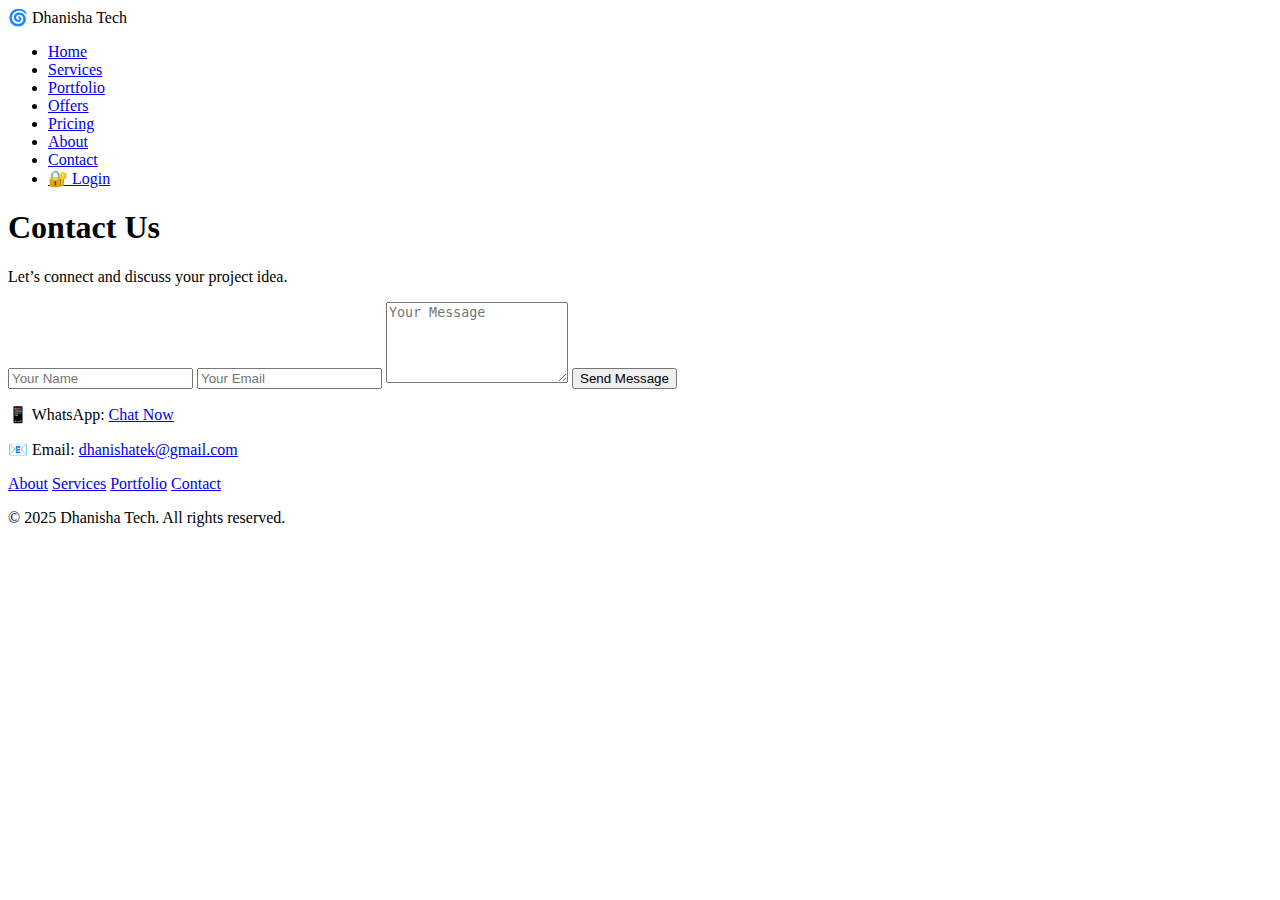
<file: contact.html>
<!DOCTYPE html>
<html lang="en">
<head>
  <meta charset="UTF-8" />
  <title>Contact Us – Dhanisha Tech</title>
  <link rel="stylesheet" href="css/style.css" />
  <meta name="viewport" content="width=device-width, initial-scale=1.0" />
</head>
<body>

  <!-- ✅ Navbar -->
  <nav class="navbar">
    <div class="logo">🌀 Dhanisha Tech</div>
    <ul class="nav-links">
      <li><a href="index.html">Home</a></li>
      <li><a href="services.html">Services</a></li>
      <li><a href="portfolio.html">Portfolio</a></li>
      <li><a href="offers.html">Offers</a></li>
      <li><a href="pricing.html">Pricing</a></li>
      <li><a href="about.html">About</a></li>
      <li><a href="contact.html" class="active">Contact</a></li>
      <li><a href="login.html" class="login-btn">🔐 Login</a></li>
    </ul>
  </nav>

  <!-- ✅ Page Banner -->
  <section class="hero page-banner">
    <h1>Contact Us</h1>
    <p>Let’s connect and discuss your project idea.</p>
  </section>

  <!-- ✅ Contact Form -->
  <section class="contact-section">
    <form class="contact-form">
      <input type="text" placeholder="Your Name" required />
      <input type="email" placeholder="Your Email" required />
      <textarea placeholder="Your Message" rows="5" required></textarea>
      <button type="submit">Send Message</button>
    </form>

    <div class="contact-details">
      <p>📱 WhatsApp: <a href="https://wa.me/919423131760" target="_blank">Chat Now</a></p>
      <p>📧 Email: <a href="mailto:dhanishatek@gmail.com">dhanishatek@gmail.com</a></p>
    </div>
  </section>

  <!-- ✅ Footer -->
  <footer>
    <div class="footer-links">
      <a href="about.html">About</a>
      <a href="services.html">Services</a>
      <a href="portfolio.html">Portfolio</a>
      <a href="contact.html">Contact</a>
    </div>
    <p>&copy; 2025 Dhanisha Tech. All rights reserved.</p>
  </footer>

</body>
</html>
</file>
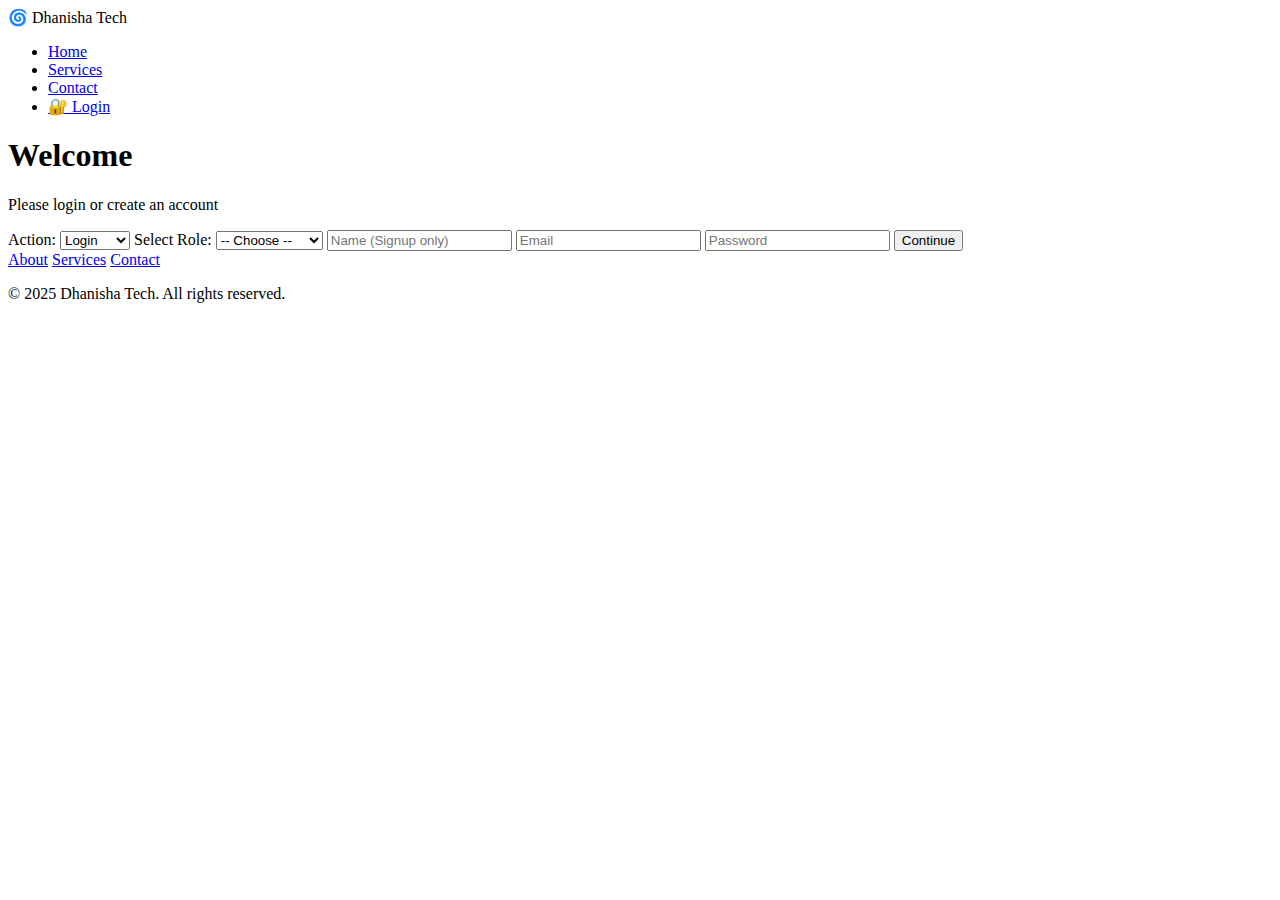
<file: login.html>
<!DOCTYPE html>
<html lang="en">
<head>
  <meta charset="UTF-8" />
  <title>Login / Sign Up – Dhanisha Tech</title>
  <link rel="stylesheet" href="css/style.css" />
  <meta name="viewport" content="width=device-width, initial-scale=1.0" />
</head>
<body>

  <!-- ✅ Navbar -->
  <nav class="navbar">
    <div class="logo">🌀 Dhanisha Tech</div>
    <ul class="nav-links">
      <li><a href="index.html">Home</a></li>
      <li><a href="services.html">Services</a></li>
      <li><a href="contact.html">Contact</a></li>
      <li><a href="login.html" class="active login-btn">🔐 Login</a></li>
    </ul>
  </nav>

  <!-- ✅ Page Banner -->
  <div class="page-banner">
    <h1>Welcome</h1>
    <p>Please login or create an account</p>
  </div>

  <!-- ✅ Login / Signup Form -->
  <section class="login-section">
    <form class="login-form" id="authForm">
      <label for="authType">Action:</label>
      <select id="authType" required>
        <option value="login">Login</option>
        <option value="signup">Sign Up</option>
      </select>

      <label for="role">Select Role:</label>
      <select id="role" required>
        <option value="">-- Choose --</option>
        <option value="Client">👨‍💼 Client</option>
        <option value="Freelancer">👨‍💻 Freelancer</option>
        <option value="Admin">🧑‍💼 Admin</option>
      </select>

      <input type="text" id="name" placeholder="Name (Signup only)" />
      <input type="email" id="email" placeholder="Email" required />
      <input type="password" id="password" placeholder="Password" required />

      <button type="submit">Continue</button>
    </form>
  </section>

  <!-- ✅ Footer -->
  <footer>
    <div class="footer-links">
      <a href="about.html">About</a>
      <a href="services.html">Services</a>
      <a href="contact.html">Contact</a>
    </div>
    <p>&copy; 2025 Dhanisha Tech. All rights reserved.</p>
  </footer>

  <!-- ✅ Script -->
  <script src="js/login.js"></script>

</body>
</html>
</file>
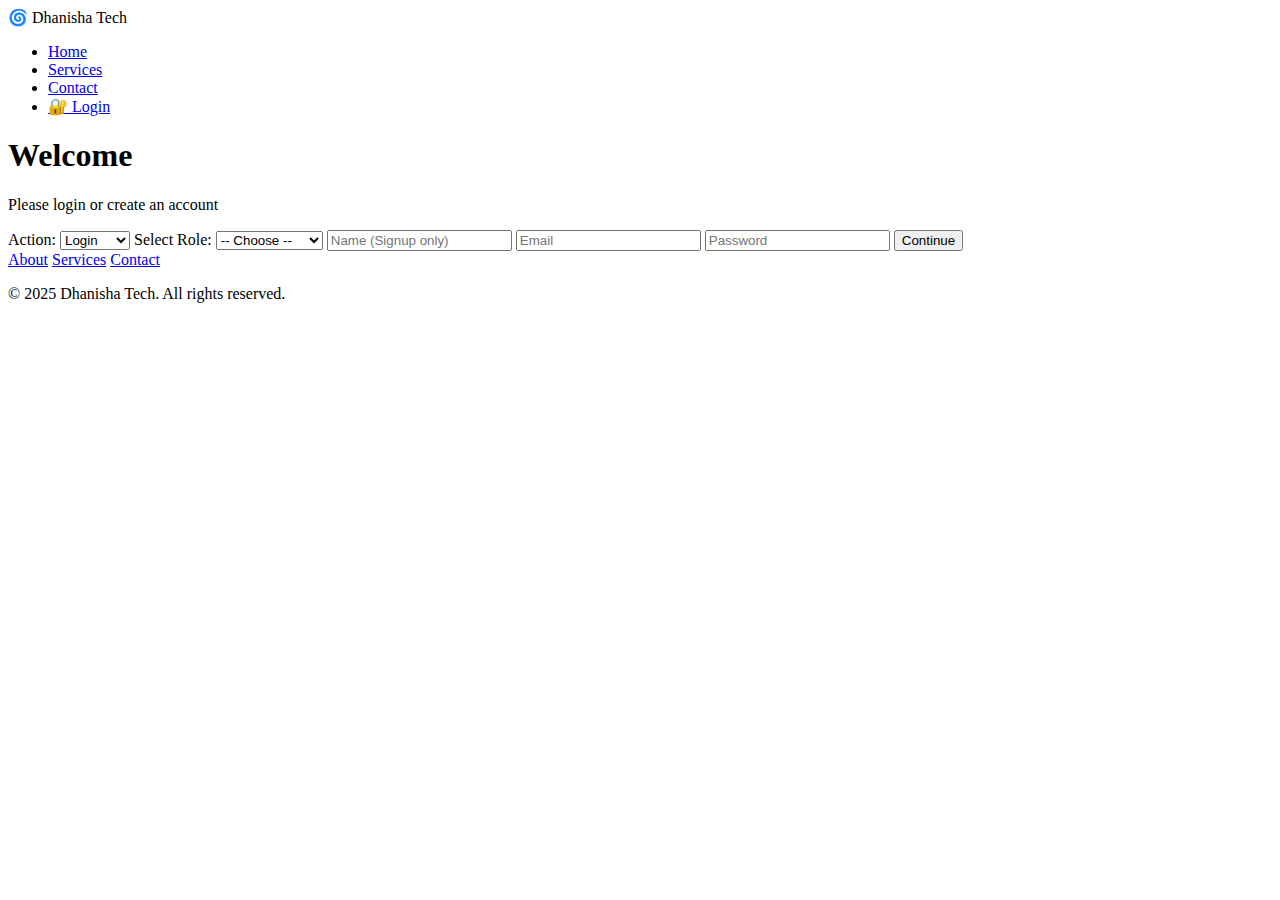
<file: orders.html>
<!DOCTYPE html>
<html lang="en">
<head>
  <meta charset="UTF-8" />
  <title>📦 My Orders – Dhanisha Tech</title>
  <link rel="stylesheet" href="css/style.css" />
  <meta name="viewport" content="width=device-width, initial-scale=1.0" />

  <!-- 🔐 Role-based protection -->
  <script src="js/auth-check.js"></script>
  <script>requireRole("Client");</script>
</head>
<body>

  <!-- ✅ Navbar -->
  <nav class="navbar">
    <div class="logo">🌀 Dhanisha Tech</div>
    <ul class="nav-links">
      <li><a href="index.html">Home</a></li>
      <li><a href="services.html">Services</a></li>
      <li><a href="contact.html">Contact</a></li>
      <li><a href="profile.html">Profile</a></li>
      <li><a href="#" class="login-btn" onclick="logout()">🚪 Logout</a></li>
    </ul>
  </nav>

  <!-- ✅ Page Banner -->
  <div class="page-banner">
    <h1>📦 My Orders</h1>
    <p>Track your current and past orders here.</p>
  </div>

  <!-- ✅ Orders List -->
  <section class="login-section">
    <div class="why-card">
      <strong>Order ID:</strong> #ORD-101<br>
      <strong>Project:</strong> Personal Portfolio Website<br>
      <strong>Status:</strong> Delivered
    </div>

    <div class="why-card">
      <strong>Order ID:</strong> #ORD-102<br>
      <strong>Project:</strong> Android Budget App (CashCompass)<br>
      <strong>Status:</strong> In Progress
    </div>

    <div class="why-card">
      <strong>Order ID:</strong> #ORD-103<br>
      <strong>Project:</strong> CRM Software (Web + Desktop)<br>
      <strong>Status:</strong> Under Review
    </div>
  </section>

  <!-- ✅ Footer -->
  <footer>
    <div class="footer-links">
      <a href="about.html">About</a>
      <a href="services.html">Services</a>
      <a href="contact.html">Contact</a>
    </div>
    <p>&copy; 2025 Dhanisha Tech. All rights reserved.</p>
  </footer>

  <!-- ✅ Logout Script -->
  <script>
    function logout() {
      localStorage.removeItem("loggedInUser");
      window.location.href = "login.html";
    }
  </script>

</body>
</html>
</file>
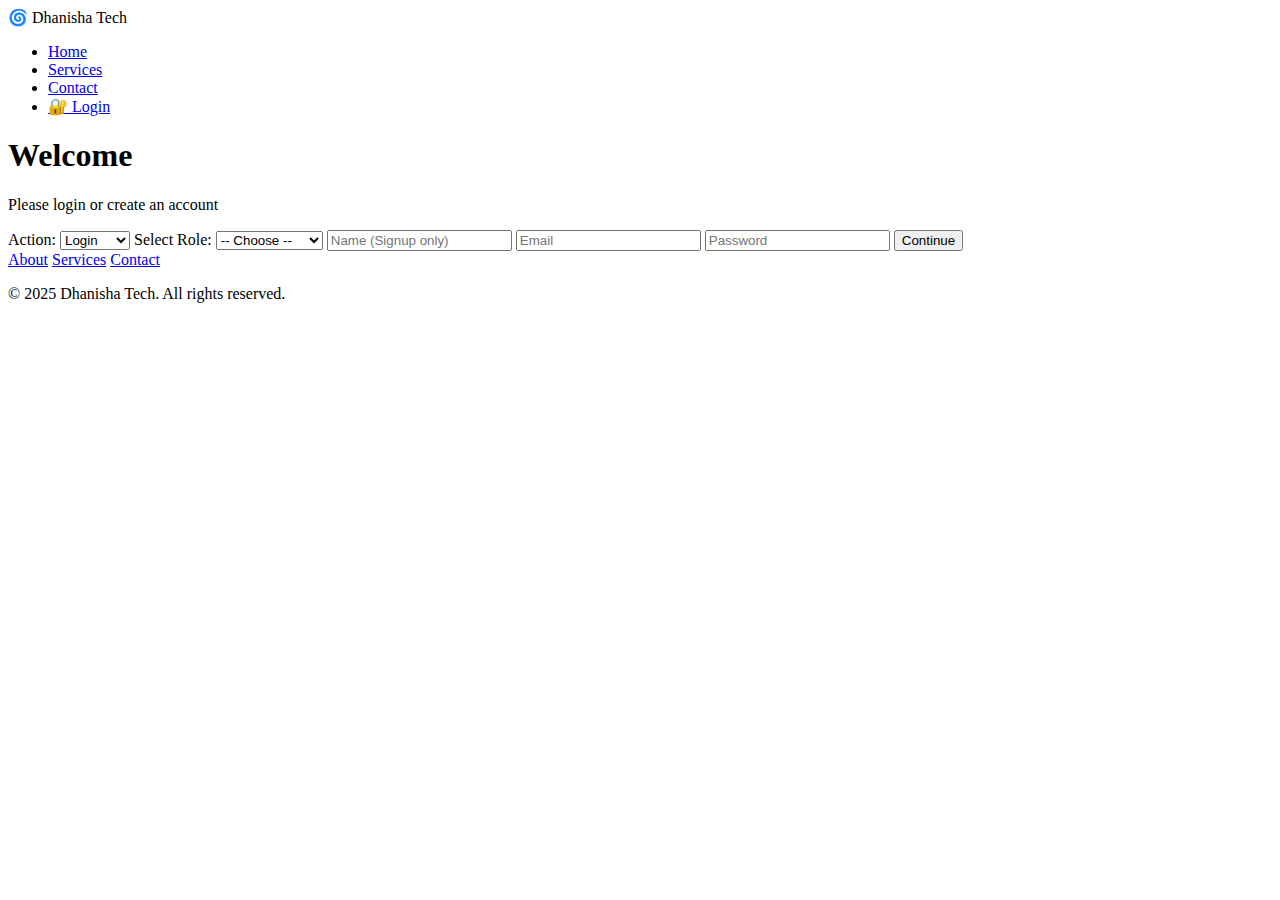
<file: profile.html>
<!DOCTYPE html>
<html lang="en">
<head>
  <meta charset="UTF-8" />
  <title>User Profile – Dhanisha Tech</title>
  <link rel="stylesheet" href="css/style.css" />
  <meta name="viewport" content="width=device-width, initial-scale=1.0" />
</head>
<body>
  <nav class="navbar">
    <div class="logo">🌀 Dhanisha Tech</div>
    <ul class="nav-links">
      <li><a href="index.html">Home</a></li>
      <li><a href="services.html">Services</a></li>
      <li><a href="contact.html">Contact</a></li>
      <li><a href="#" class="login-btn" onclick="logout()">🚪 Logout</a></li>
    </ul>
  </nav>

  <div class="page-banner">
    <h1>👤 Profile</h1>
    <p>Welcome to your dashboard</p>
  </div>

  <section class="login-section">
    <div id="profileContent">
      <!-- Profile data will be injected here -->
    </div>
  </section>

  <footer>
    <div class="footer-links">
      <a href="about.html">About</a>
      <a href="services.html">Services</a>
      <a href="contact.html">Contact</a>
    </div>
    <p>&copy; 2025 Dhanisha Tech. All rights reserved.</p>
  </footer>

  <script>
    const user = JSON.parse(localStorage.getItem("loggedInUser"));

    if (!user) {
      alert("Please login first.");
      window.location.href = "login.html";
    } else {
      document.getElementById("profileContent").innerHTML = `
        <p><strong>Name:</strong> ${user.name}</p>
        <p><strong>Email:</strong> ${user.email}</p>
        <p><strong>Role:</strong> ${user.role}</p>
      `;
    }

    function logout() {
      localStorage.removeItem("loggedInUser");
      window.location.href = "login.html";
    }
  </script>
</body>
</html>
</file>
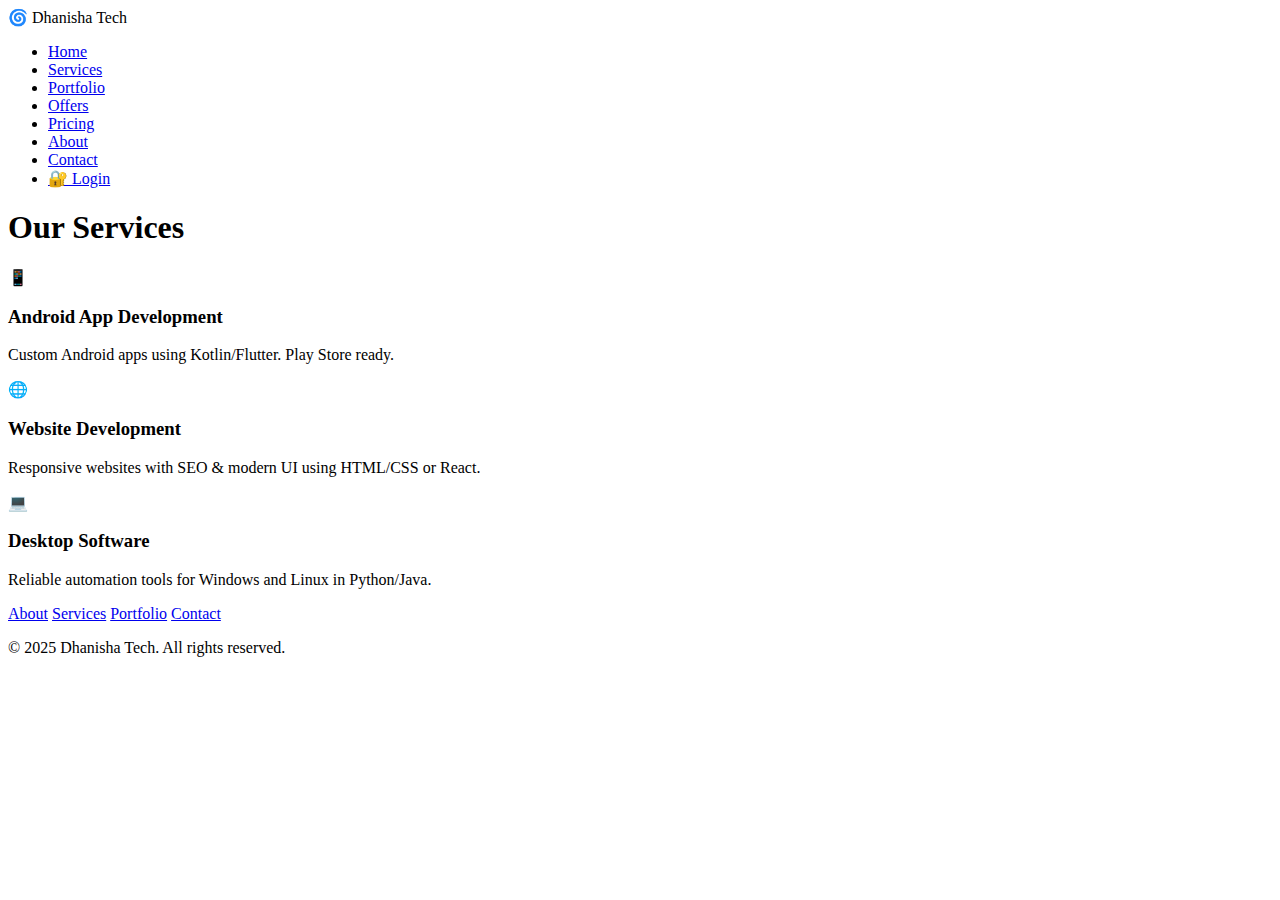
<file: services.html>
<!DOCTYPE html>
<html lang="en">
<head>
  <meta charset="UTF-8" />
  <title>Dhanisha Tech – Services</title>
  <link rel="stylesheet" href="css/style.css" />
  <meta name="viewport" content="width=device-width, initial-scale=1.0" />
</head>

<body>
  <!-- ✅ Navbar -->
  <nav class="navbar">
    <div class="logo">🌀 Dhanisha Tech</div>
    <ul class="nav-links">
      <li><a href="index.html">Home</a></li>
      <li><a href="services.html">Services</a></li>
      <li><a href="portfolio.html">Portfolio</a></li>
      <li><a href="offers.html">Offers</a></li>
      <li><a href="pricing.html">Pricing</a></li>
      <li><a href="about.html">About</a></li>
      <li><a href="contact.html">Contact</a></li>
      <li><a href="login.html" class="login-btn">🔐 Login</a></li>
    </ul>
  </nav>

  <!-- ✅ Services -->
  <section id="services">
    <h1>Our Services</h1>
    <div class="services-container">
      <div class="service-card">
        <div class="icon">📱</div>
        <h3>Android App Development</h3>
        <p>Custom Android apps using Kotlin/Flutter. Play Store ready.</p>
      </div>
      <div class="service-card">
        <div class="icon">🌐</div>
        <h3>Website Development</h3>
        <p>Responsive websites with SEO & modern UI using HTML/CSS or React.</p>
      </div>
      <div class="service-card">
        <div class="icon">💻</div>
        <h3>Desktop Software</h3>
        <p>Reliable automation tools for Windows and Linux in Python/Java.</p>
      </div>
    </div>
  </section>

  <!-- ✅ Footer -->
  <footer>
    <div class="footer-links">
      <a href="about.html">About</a>
      <a href="services.html">Services</a>
      <a href="portfolio.html">Portfolio</a>
      <a href="contact.html">Contact</a>
    </div>
    <p>&copy; 2025 Dhanisha Tech. All rights reserved.</p>
  </footer>
</body>
</html>
</file>
<file: css/style.css>
/* CSS Started */
</file>
